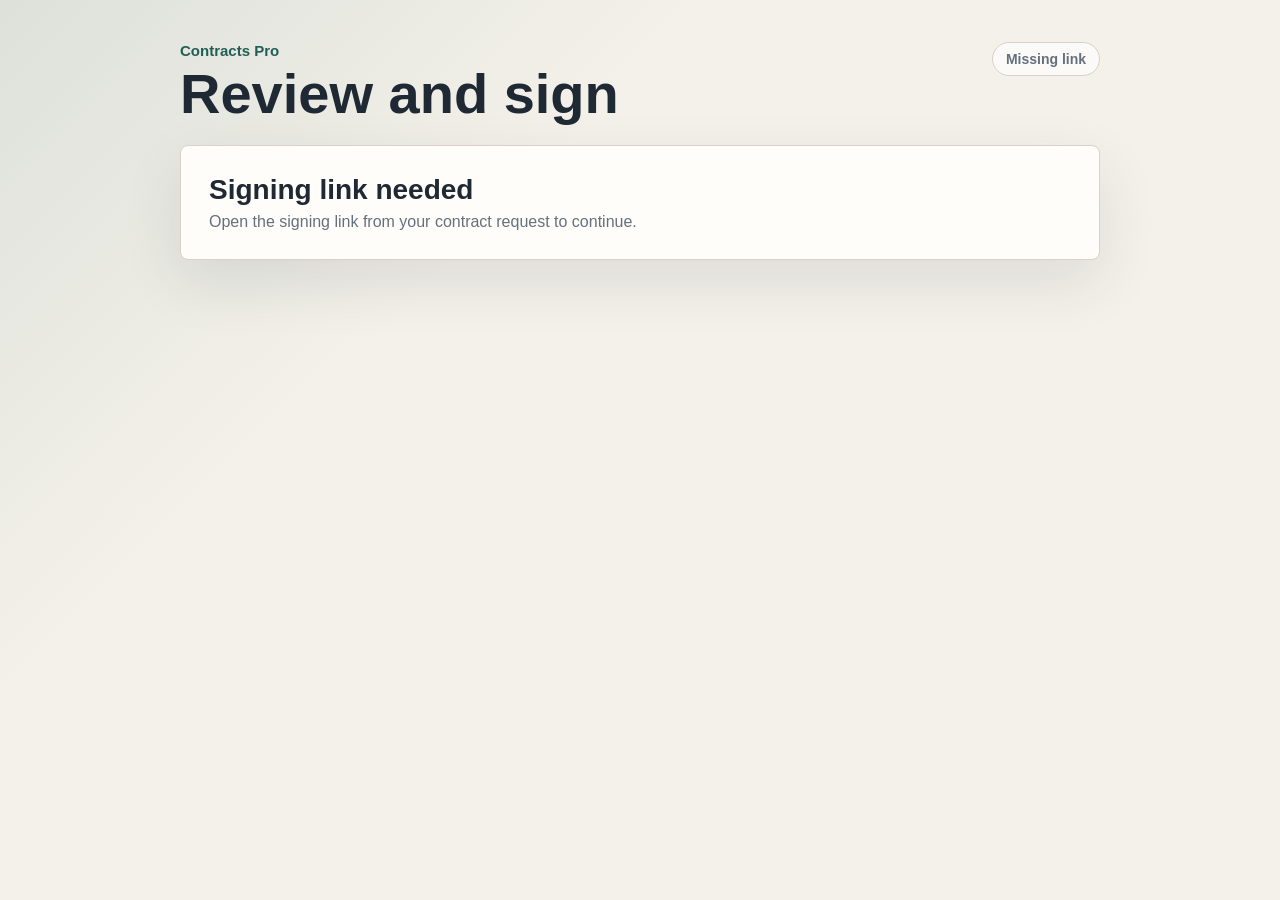
<file: index.html>
<!doctype html>
<html lang="en">
  <head>
    <meta charset="utf-8" />
    <meta name="viewport" content="width=device-width, initial-scale=1" />
    <meta name="color-scheme" content="light" />
    <title>Contracts Pro Signing</title>
    <link rel="stylesheet" href="./assets/styles.css" />
  </head>
  <body>
    <main class="shell">
      <section class="masthead" aria-labelledby="page-title">
        <div>
          <p class="brand">Contracts Pro</p>
          <h1 id="page-title">Review and sign</h1>
        </div>
        <div class="status-chip" id="status-chip">Loading</div>
      </section>

      <section class="notice hidden" id="empty-state">
        <h2>Signing link needed</h2>
        <p>Open the signing link from your contract request to continue.</p>
      </section>

      <section class="notice hidden" id="error-state" role="alert">
        <h2>Could not load this request</h2>
        <p id="error-message">Please check the link and try again.</p>
      </section>

      <section class="contract-card hidden" id="signing-card" aria-live="polite">
        <div class="contract-summary">
          <div>
            <span class="eyeline">Contract</span>
            <h2 id="contract-title">Contract</h2>
            <p id="contract-number"></p>
          </div>
          <dl>
            <div>
              <dt>Signer</dt>
              <dd id="signer-name"></dd>
            </div>
            <div>
              <dt>Email</dt>
              <dd id="signer-email"></dd>
            </div>
            <div>
              <dt>Role</dt>
              <dd id="signer-role"></dd>
            </div>
          </dl>
        </div>

        <div class="signed-banner hidden" id="signed-banner">
          <strong>Signed</strong>
          <span>This request has already been completed.</span>
        </div>

        <form id="signature-form" class="signature-form">
          <label class="field">
            <span>Typed legal name</span>
            <input id="typed-name" name="typed-name" autocomplete="name" required />
          </label>

          <div class="signature-block">
            <div class="signature-heading">
              <label for="signature-pad">Signature</label>
              <button class="text-button" type="button" id="clear-signature">Clear</button>
            </div>
            <canvas id="signature-pad" width="960" height="320" aria-label="Draw your signature"></canvas>
            <p class="hint">Use your mouse, trackpad, or finger to sign inside the box.</p>
          </div>

          <label class="consent">
            <input id="consent" type="checkbox" required />
            <span>I agree to sign this contract electronically and understand this action records my signature.</span>
          </label>

          <button class="primary-button" id="submit-signature" type="submit" disabled>
            Complete signature
          </button>
          <p class="form-status" id="form-status" role="status"></p>
        </form>
      </section>
    </main>

    <script src="./assets/app.js?v=20260512a" type="module"></script>
  </body>
</html>
</file>
<file: assets/styles.css>
:root {
  --background: #f4f1ea;
  --surface: #fffdfa;
  --surface-strong: #ffffff;
  --text: #1f2933;
  --muted: #64707d;
  --border: #d8d1c5;
  --accent: #1f5f55;
  --accent-strong: #174b43;
  --danger: #b42318;
  --success: #0f6b49;
  --shadow: 0 22px 60px rgba(31, 41, 51, 0.11);
}

* {
  box-sizing: border-box;
}

body {
  margin: 0;
  min-height: 100vh;
  overflow-x: hidden;
  background:
    linear-gradient(135deg, rgba(31, 95, 85, 0.11), transparent 32rem),
    var(--background);
  color: var(--text);
  font-family:
    -apple-system, BlinkMacSystemFont, "Segoe UI", Roboto, Helvetica, Arial,
    sans-serif;
}

button,
input {
  font: inherit;
}

.shell {
  width: min(920px, calc(100vw - 32px));
  margin: 0 auto;
  padding: 42px 0;
}

.masthead {
  display: flex;
  align-items: flex-start;
  justify-content: space-between;
  gap: 18px;
  margin-bottom: 24px;
}

.masthead > *,
.contract-summary > * {
  min-width: 0;
}

.brand {
  margin: 0 0 8px;
  color: var(--accent);
  font-size: 15px;
  font-weight: 750;
}

h1,
h2,
p {
  margin-top: 0;
}

h1 {
  margin-bottom: 0;
  font-size: clamp(34px, 6vw, 56px);
  line-height: 0.96;
  letter-spacing: 0;
  overflow-wrap: anywhere;
}

h2 {
  margin-bottom: 8px;
  font-size: 28px;
  line-height: 1.12;
  letter-spacing: 0;
  overflow-wrap: anywhere;
}

.status-chip {
  flex: 0 0 auto;
  border: 1px solid var(--border);
  border-radius: 999px;
  background: rgba(255, 255, 255, 0.68);
  padding: 8px 13px;
  color: var(--muted);
  font-size: 14px;
  font-weight: 700;
}

.status-chip.signed {
  border-color: rgba(15, 107, 73, 0.24);
  background: rgba(15, 107, 73, 0.1);
  color: var(--success);
}

.notice,
.contract-card {
  border: 1px solid var(--border);
  border-radius: 8px;
  background: var(--surface);
  box-shadow: var(--shadow);
}

.notice {
  padding: 28px;
}

.notice p {
  margin-bottom: 0;
  color: var(--muted);
}

.contract-card {
  overflow: hidden;
}

.contract-summary {
  display: grid;
  grid-template-columns: minmax(0, 1.1fr) minmax(260px, 0.9fr);
  gap: 28px;
  padding: 28px;
  border-bottom: 1px solid var(--border);
}

.eyeline {
  display: block;
  margin-bottom: 8px;
  color: var(--muted);
  font-size: 13px;
  font-weight: 750;
  text-transform: uppercase;
}

#contract-number {
  margin-bottom: 0;
  color: var(--muted);
}

dl {
  display: grid;
  gap: 12px;
  margin: 0;
}

dl div {
  display: grid;
  grid-template-columns: 92px minmax(0, 1fr);
  gap: 12px;
}

dt {
  color: var(--muted);
  font-size: 14px;
}

dd {
  min-width: 0;
  margin: 0;
  overflow-wrap: anywhere;
  font-weight: 650;
}

.signed-banner {
  display: flex;
  flex-wrap: wrap;
  gap: 10px;
  padding: 14px 28px;
  border-bottom: 1px solid rgba(15, 107, 73, 0.18);
  background: rgba(15, 107, 73, 0.09);
  color: var(--success);
}

.signature-form {
  display: grid;
  gap: 22px;
  padding: 28px;
}

.field {
  display: grid;
  gap: 8px;
  font-weight: 700;
}

.field input {
  width: 100%;
  border: 1px solid #a8b1bc;
  border-radius: 7px;
  background: var(--surface-strong);
  padding: 13px 14px;
  color: var(--text);
  font-size: 17px;
}

.field input:focus,
.consent input:focus,
canvas:focus {
  outline: 3px solid rgba(31, 95, 85, 0.2);
  outline-offset: 2px;
}

.signature-block {
  display: grid;
  gap: 8px;
}

.signature-heading {
  display: flex;
  align-items: center;
  justify-content: space-between;
  gap: 12px;
  font-weight: 700;
}

.text-button {
  border: 0;
  background: transparent;
  color: var(--accent);
  cursor: pointer;
  font-size: 15px;
  font-weight: 750;
}

canvas {
  width: 100%;
  height: 180px;
  border: 1px solid #a8b1bc;
  border-radius: 7px;
  background: var(--surface-strong);
  cursor: crosshair;
  touch-action: none;
}

.hint,
.form-status {
  margin-bottom: 0;
  color: var(--muted);
  font-size: 14px;
}

.consent {
  display: flex;
  align-items: flex-start;
  gap: 12px;
  color: #303b46;
  line-height: 1.45;
}

.consent input {
  width: 18px;
  height: 18px;
  flex: 0 0 auto;
  margin-top: 2px;
}

.primary-button {
  width: fit-content;
  min-width: 196px;
  border: 0;
  border-radius: 7px;
  background: var(--accent);
  color: white;
  cursor: pointer;
  padding: 13px 18px;
  font-size: 16px;
  font-weight: 800;
}

.primary-button:hover:not(:disabled) {
  background: var(--accent-strong);
}

.primary-button:disabled {
  background: #a3adb6;
  cursor: default;
}

.form-status.success {
  color: var(--success);
  font-weight: 750;
}

.form-status.error,
.notice#error-state {
  color: var(--danger);
}

.hidden {
  display: none !important;
}

@media (max-width: 860px) {
  .shell {
    width: min(calc(100vw - 24px), 920px);
    padding: 24px 0;
  }

  .masthead,
  .contract-summary {
    display: grid;
  }

  .contract-summary {
    grid-template-columns: 1fr;
    gap: 18px;
  }
}

@media (max-width: 720px) {
  .masthead {
    display: grid;
  }

  .contract-summary,
  .signature-form {
    padding: 20px;
  }

  dl div {
    grid-template-columns: 1fr;
    gap: 3px;
  }

  .primary-button {
    width: 100%;
  }

  h1 {
    font-size: 30px;
    line-height: 1.08;
  }

  h2 {
    font-size: 24px;
    line-height: 1.16;
  }
}
</file>
